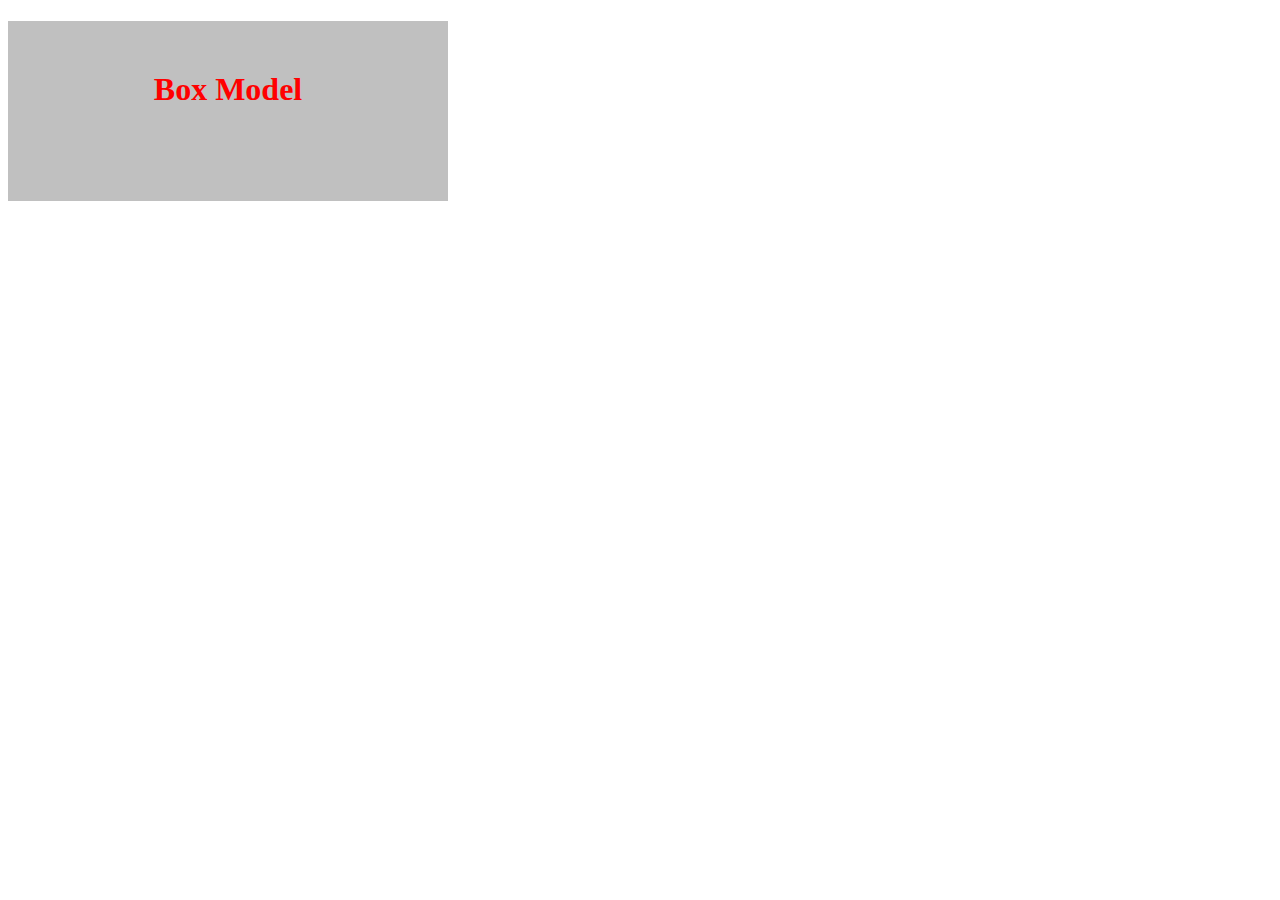
<file: index.html>
<!DOCTYPE html>
<html lang="en">
<head>
    <meta charset="UTF-8">
    <meta name="viewport" content="width=device-width, initial-scale=1.0">
    <title>Box Model Template</title>
    <style>
        h1{
            /* box background color */
            background-color: silver;
            /* font color */
            color: red;

            height: 80px;
            width: 240px;

            text-align: center;
            
            /* padding: 100px; all sides 1 value*/
            /* padding-top:50px; all sides 4 values
            padding-bottom:50px;
            padding-left:100px;
            padding-right:100px; */
            padding: 50px 100px;
        }
    </style>
</head>
<body>
        <!-- 

            aspects of the box model:

                1. The dimensions of an element’s box.
                2. The borders of an element’s box.
                3. The paddings of an element’s box.
                4. The margins of an element’s box.

            box model 
                - all elements on a web page are interpreted by the browser as “living” inside of a box.

                - comprises the set of properties that define parts of an element that take up space on a web page.

                - includes the content area's size (width, height)

                - includes the elements padding, border, and margin.

                    - width & height: width & height of the content area.

                    - padding: the amount of space between the content area and the boarder.

                    - border: the thickness and style of the border surrounding the content area padding.

                    - margin: the amount of space between the border and the outside edge of the element.



            background color - when you change the background color of an element, 
            you change the background color of its entire box. 

            borders - a line that surrounds an element, like a frame around a painting. Borders can be set with a specific width, style, and color.
                - width - thickness of the border. 
                        - thickness can be ser with pixels, thin, medium, thick.

                - style - the design of the border.
                        - styles; none, dotted, solid etc.

                - color - The color of the border. Web browsers can render colors using a few different formats.

            border-radius - modify the corners of an element’s border box (curvature).

            padding - the amount of space between the content area and the boarder.

                    - like the space between a picture and the frame surrounding it.

                    - often used to expand the background color and make the content look less cramped.

                    - to be more specific about the amount of padding on each side of a box’s content, use properties:

                        - padding-top - space between the content area and the boarder (left side).

                        - padding-right - space between the content area and the boarder (right side).

                        - padding-bottom - space between the content area and the boarder (top side).

                        - paddding-left - space between the content area and the boarder (bottom side).


                    




        -->
        <h1>Box Model</h1>

    
    
</body>
</html>
</file>
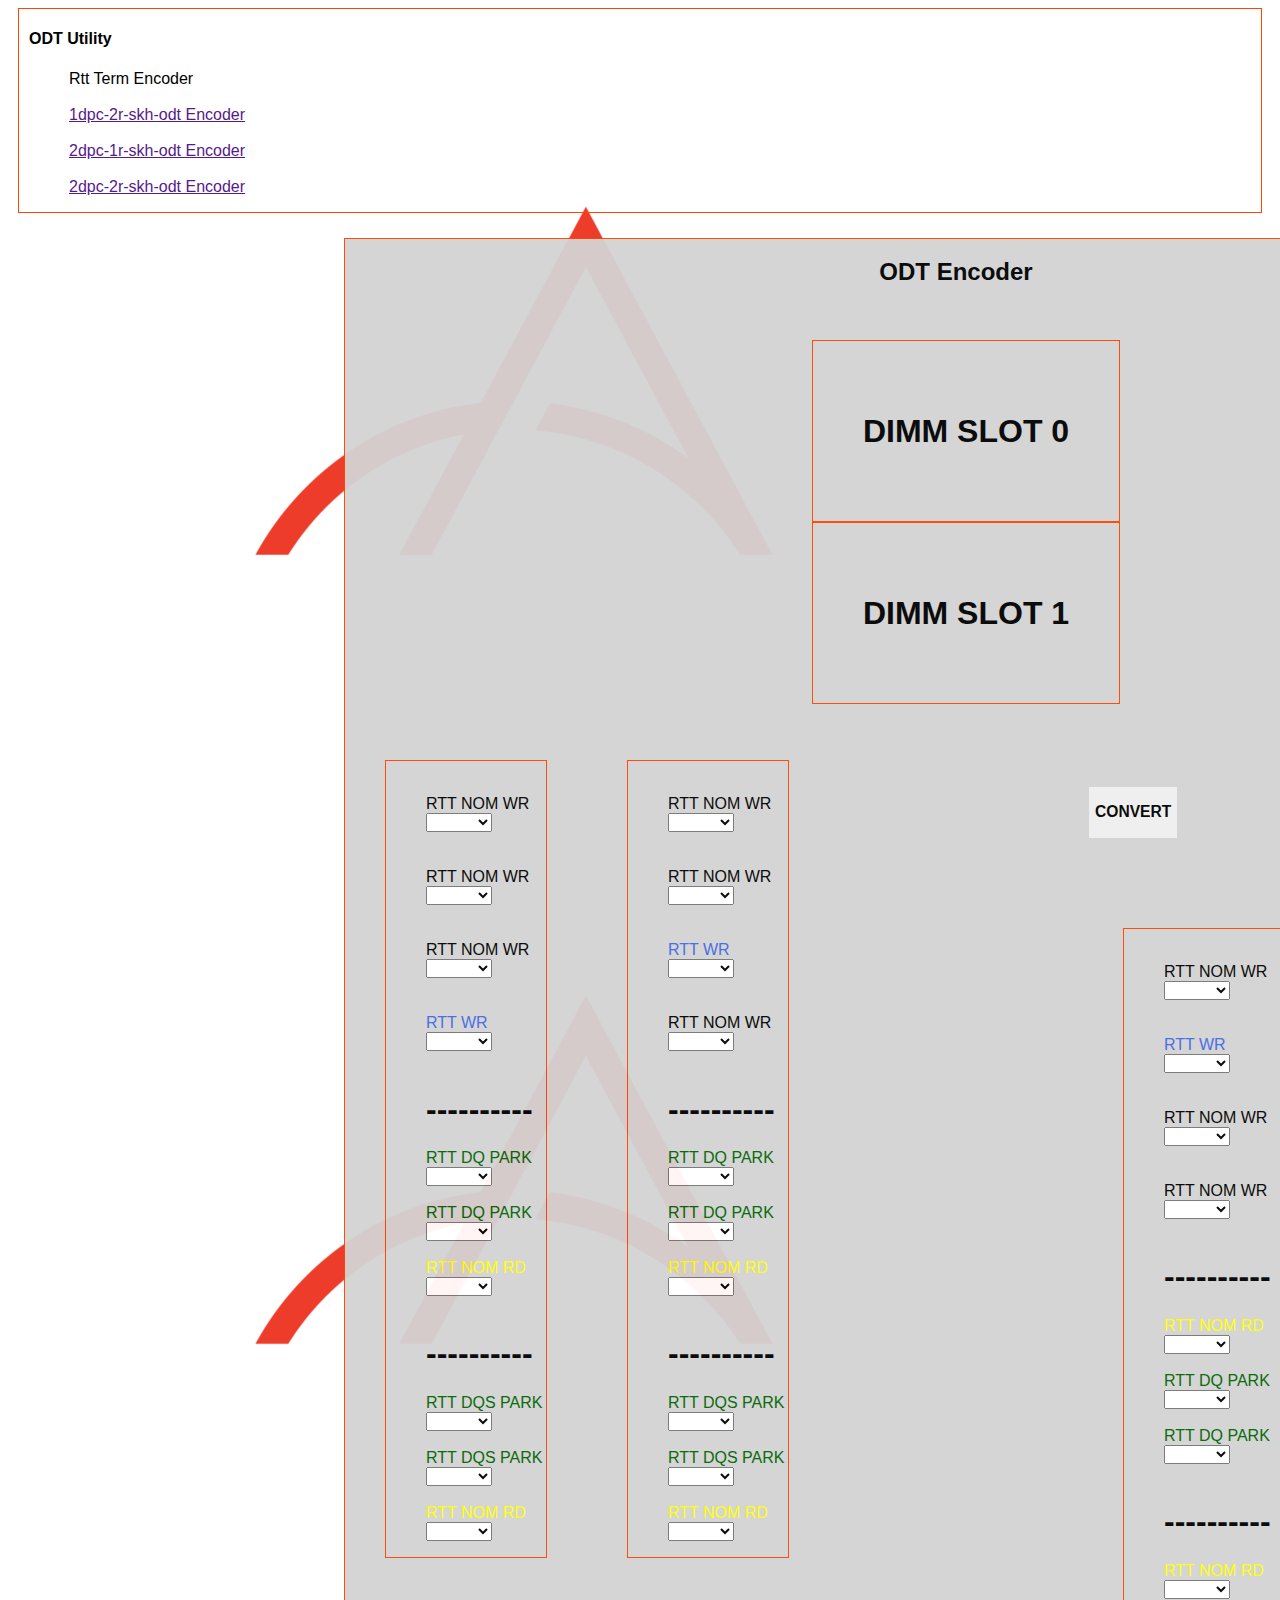
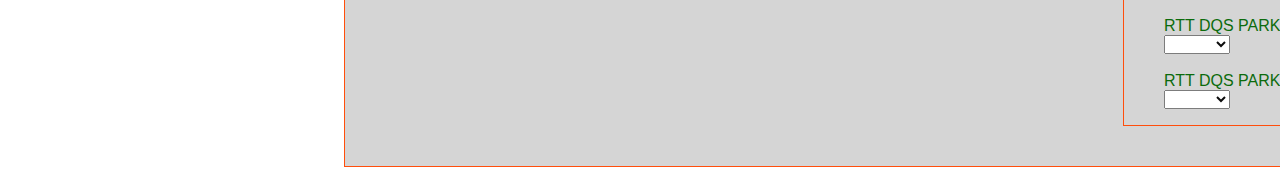
<file: 2dpc_2rank_SKHY_index.html>
<!DOCTYPE html>
    <!--  
        <!DOCTYPE html>
        declaration providestre browser 
        wtr two pieces of information tre type of document,
        andtre HTML version to expect), but it doesn’t 
        actually add any HTML structure or content.
    -->

<html lang="en">

        <!-- 
        tre <html></html> element representstre root of an HTML document.
        -->

        <!-- 
            miscellaneous comments
        
            whitepace - puttting every element/tag on its own line.

            indentation - intenting child elements wtrin parent elements (tab).
            
            comments - used to help developers undertand your code.
        -->
    
    <head>

        <meta charset="UTF-8">
        <meta name="viewport" content="width=device-witr, initial-scale=1.0">
        <title>Encode_ODT</title>
        <!-- 
            <title></tag> - represents a document/website's tab title.
        -->
        <link rel="stylesheet" href="./styles.css">

        <style>
            /* can apply internal css styling within index.html page. */
        </style>
    </head>
    

    <!-- 
        <body> tag is where all content is displayed.  
        when webpage loads, log out name of the application.

       onload attribute accepts js script-functionality e.g. output message.
    -->

    <body onload="console.log('ODT Termination Encoder!');">


        <header id="decode_odt_header" id="ampere-logo">
        
            <h3>
            
                <!-- <a href="" target="_blank"> -->
                
                    <h4>ODT Utility</h4>
                    
                    <ul id="decode-odt-utility-list">
                    

                        <label for="select-2dpc-2r-skh-odt">Rtt Term Encoder</label>
                        <br>
                        <br>
                        <!-- convert select to unordered list -->
                        
                            <li>
                                <a href="">
                                    1dpc-2r-skh-odt Encoder
                                </a>
                            </li>

                            <br>

                            <li>
                                <a href="">
                                    2dpc-1r-skh-odt Encoder
                                </a>
                            </li>
                            <br>
                            <li>
                                <a href="">
                                    2dpc-2r-skh-odt Encoder
                                </a>
                            </li>
                    </ul>
                
                </a>
            
            </h3>
            

            <!-- <p id="decode-odt-description-p">
                <em>description paragraph content here.</em>
            </p> -->
        </header>



        
        <div id="decode_odt-util-div">
        
                    <!-- 
                        use of anchors tags and attributes to link to and 
                        open antrer page using target attribute.


                        smalles heading tag and anchor tag linked to a relative ptr/local file.

                        <h6>
                            <a href="./rank 0 & 1-file">
                                rank 0 & 1 Link
                            </a>
                        </h6> 
                    -->
                


                    <div id="rtt_grp-decode-options-div">
                        <!-- inline css styling -->
                        <h2 id="rtt-grp-heading">ODT Encoder</h2>
                        <br>

                        
                            

                                <ul>

                                    <section id="dimm-slot-heading-section">

                                    
                                            <li>
                                                <h1>
                                                    DIMM SLOT 0
                                                </h1>
                                            </li>
                                        

                        
                                       
                                            <li>
                                                <h1>
                                                    DIMM SLOT 1
                                                </h1>
                                            </li>
                                        

                                    </section>

                                </ul>
                                
                            
                        


                        
                        <div class="div-1">




                            <!-- forms needs a location and HTTP method to send user-input data. -->
                            <form id='rtt_nom_wr' action="./index.html" method="post">


                            
                            <ul class='rtt-grp-options'>
                                
                                <section>

                                
                                    
                                
                                    <br>
                                    
                                    <label for="rtt-nom-wr-ohm-1">RTT NOM WR</label>
                                    <li>
                                
                                        <!-- 1. set value.attr to string numbers. -->
                                        <select name="rtt-nom-wr-ohm-1" id="rtt-nom-wr-ohm-1">
                                            
                                            <option  id="" value=""></option>
                                            <option  id="1" value="1">1:240Ω</option>
                                            <option  id="2" value="2">2:120Ω</option>
                                            <option  id="3" value="3">3:80Ω</option>
                                            <option  id="4" value="4">4:60Ω</option>
                                            <option  id="5" value="5">5:48Ω</option>
                                            <option  id="6" value="6">6:40Ω</option>
                                            <option  id="7" value="7">7:34Ω</option>
                                        
                                        </select>

                                        <br>
                                    
                                    </li>
                                    
                        
                                    
                                    </li>


                                    <br><br>


                                    
                                    <label for="rtt-nom-wr-ohm-2">RTT NOM WR </label>
                                    <li>
                                        
                                        
                                        <select name="rtt-nom-wr-ohm-2" id="rtt-nom-wr-ohm-2">
    
                                            <option  id="" value=""></option>
    
                                            <option  id="1" value="1">1:240Ω</option>
                                            <option  id="2" value="2">2:120Ω</option>
                                            <option  id="3" value="3">3:80Ω</option>
                                            <option  id="4" value="4">4:60Ω</option>
                                            <option  id="5" value="5">5:48Ω</option>
                                            <option  id="6" value="6">6:40Ω</option>
                                            <option  id="7" value="7">7:34Ω</option>
            
                                        </select>
                                    
                                    </li>

                                    <br><br>

                                    <label for="rtt-nom-wr-ohm-3">RTT NOM WR</label>

    
                                    <li>

                                        <select name="rtt-nom-wr-ohm-3" id="rtt-nom-wr-ohm-3">


                                            <option  id="" value=""></option>

                                            <option  id="1" value="1">1:240Ω</option>
                                            <option  id="2" value="2">2:120Ω</option>
                                            <option  id="3" value="3">3:80Ω</option>
                                            <option  id="4" value="4">4:60Ω</option>
                                            <option  id="5" value="5">5:48Ω</option>
                                            <option  id="6" value="6">6:40Ω</option>
                                            <option  id="7" value="7">7:34Ω</option>
            
                                        </select>

                                    </li>
                                
                                    <br>

                                
                                    
                                    <br>
                                    
                                    <label class='wr-label' for="rtt-wr-ohm-1">RTT WR</label>
                                    <li>
                                
                                        
                                        <select name="rtt-wr-ohm-1" id="rtt-wr-ohm-1">
    
                                            <option  id="" value=""></option>
    
                                            <option  id="1" value="1">1:240Ω</option>
                                            <option  id="2" value="2">2:120Ω</option>
                                            <option  id="3" value="3">3:80Ω</option>
                                            <option  id="4" value="4">4:60Ω</option>
                                            <option  id="5" value="5">5:48Ω</option>
                                            <option  id="6" value="6">6:40Ω</option>
                                            <option  id="7" value="7">7:34Ω</option>
            
                                        </select>
                                    
                                    </li>
                                    <br>
                                    <h1>----------</h1>
                                    <!-- <h2 style="text-decoration: underline; color: 'green';">START READ TERMS</h2> -->

                                    <!-- duplicate for READ TERMS -->
                                    <label class='rtt-dq-park' for="rtt-dq-park-1">RTT DQ PARK</label>
                                    <li>
                                
                                        
                                        <select name="rtt-dq-park-1" id="rtt-dq-park-1">
    
                                            <option  id="" value=""></option>
                                            
                                            <option  id="1" value="1">1:240Ω</option>
                                            <option  id="2" value="2">2:120Ω</option>
                                            <option  id="3" value="3">3:80Ω</option>
                                            <option  id="4" value="4">4:60Ω</option>
                                            <option  id="5" value="5">5:48Ω</option>
                                            <option  id="6" value="6">6:40Ω</option>
                                            <option  id="7" value="7">7:34Ω</option>
            
                                        </select>

                                    </li>

                                    <br>
                                     <!-- duplicate for READ TERMS -->
                                     <label class='rtt-dq-park' for="rtt-dq-park-2">RTT DQ PARK</label>
                                     <li>
                                 
                                         
                                        <select name="rtt-dq-park-2" id="rtt-dq-park-2">
     
                                            <option  id="" value=""></option>
    
                                            <option  id="1" value="1">1:240Ω</option>
                                            <option  id="2" value="2">2:120Ω</option>
                                            <option  id="3" value="3">3:80Ω</option>
                                            <option  id="4" value="4">4:60Ω</option>
                                            <option  id="5" value="5">5:48Ω</option>
                                            <option  id="6" value="6">6:40Ω</option>
                                            <option  id="7" value="7">7:34Ω</option>
             
                                         </select>
 
                                     </li>
                                     <br>

                                    <!-- duplicate for READ TERMS -->
                                    <label class='rtt-nom-rd' for="rtt-nom-rd-1">RTT NOM RD</label>
                                    <li>
                                
                                        
                                        <select name="rtt-nom-rd-1" id="rtt-nom-rd-1">
    
                                            <option  id="" value=""></option>
    
                                            <option  id="1" value="1">1:240Ω</option>
                                            <option  id="2" value="2">2:120Ω</option>
                                            <option  id="3" value="3">3:80Ω</option>
                                            <option  id="4" value="4">4:60Ω</option>
                                            <option  id="5" value="5">5:48Ω</option>
                                            <option  id="6" value="6">6:40Ω</option>
                                            <option  id="7" value="7">7:34Ω</option>
            
                                        </select>

                                    </li>

                                    <br>

                                    <!-- duplicate for READ TERMS -->
 

                                    <h1>----------</h1>


                                    <label class='rtt-dq-park' for="rtt-dq-park-9">RTT DQS PARK</label>
                                    <li>
                                
                                        
                                        <select name="rtt-dq-park-9" id="rtt-dq-park-9">
    
                                            <option  id="" value=""></option>
                                            
                                            <option  id="1" value="1">1:240Ω</option>
                                            <option  id="2" value="2">2:120Ω</option>
                                            <option  id="3" value="3">3:80Ω</option>
                                            <option  id="4" value="4">4:60Ω</option>
                                            <option  id="5" value="5">5:48Ω</option>
                                            <option  id="6" value="6">6:40Ω</option>
                                            <option  id="7" value="7">7:34Ω</option>
            
                                        </select>

                                    </li>

                                    <br>
                                     <!-- duplicate for READ TERMS -->
                                     <label class='rtt-dq-park' for="rtt-dq-park-10">RTT DQS PARK</label>
                                     <li>
                                 
                                         
                                        <select name="rtt-dq-park-10" id="rtt-dq-park-10">
     
                                            <option  id="" value=""></option>
    
                                            <option  id="1" value="1">1:240Ω</option>
                                            <option  id="2" value="2">2:120Ω</option>
                                            <option  id="3" value="3">3:80Ω</option>
                                            <option  id="4" value="4">4:60Ω</option>
                                            <option  id="5" value="5">5:48Ω</option>
                                            <option  id="6" value="6">6:40Ω</option>
                                            <option  id="7" value="7">7:34Ω</option>
             
                                         </select>
 
                                     </li>
                                     <br>

                                    <!-- duplicate for READ TERMS -->
                                    <label class='rtt-nom-rd' for="rtt-nom-rd-5">RTT NOM RD</label>
                                    <li>
                                
                                        
                                        <select name="rtt-nom-rd-5" id="rtt-nom-rd-5">
    
                                            <option  id="" value=""></option>
    
                                            <option  id="1" value="1">1:240Ω</option>
                                            <option  id="2" value="2">2:120Ω</option>
                                            <option  id="3" value="3">3:80Ω</option>
                                            <option  id="4" value="4">4:60Ω</option>
                                            <option  id="5" value="5">5:48Ω</option>
                                            <option  id="6" value="6">6:40Ω</option>
                                            <option  id="7" value="7">7:34Ω</option>
            
                                        </select>

                                    </li>




                                     




                                </section>
                                
                                
                            </ul>
    


                                
                            </form>

                        </div>



                        

                

                        <div class="div-2">

                            <form id='rtt_nom_wr' action="./index.html" method="post">


                            
                                <ul class='rtt-grp-options'>
        
                                    <section>
                                    
                                        <br>
                                        
                                        <label for="rtt-nom-wr-ohm-4">RTT NOM WR</label>

                                        <li>
                                    
        
                                            <select name="rtt-nom-wr-ohm-4" id="rtt-nom-wr-ohm-4">
        
                                                <option  id="" value=""></option>
        
                                                <option  id="1" value="1">1:240Ω</option>
                                                <option  id="2" value="2">2:120Ω</option>
                                                <option  id="3" value="3">3:80Ω</option>
                                                <option  id="4" value="4">4:60Ω</option>
                                                <option  id="5" value="5">5:48Ω</option>
                                                <option  id="6" value="6">6:40Ω</option>
                                                <option  id="7" value="7">7:34Ω</option>
                
                                            </select>
                                        
                                        </li>

                                        <br><br>



                                        <label for="rtt-nom-wr-ohm-5">RTT NOM WR</label>
                                        
                                        
                                        <li>
                                            
                                            <select id="rtt-nom-wr-ohm-5" name="rtt-nom-wr-ohm-5" >
                                                <option  id="" value=""></option>
                                                <option  id="1" value="1">1:240Ω</option>
                                                <option  id="2" value="2">2:120Ω</option>
                                                <option  id="3" value="3">3:80Ω</option>
                                                <option  id="4" value="4">4:60Ω</option>
                                                <option  id="5" value="5">5:48Ω</option>
                                                <option  id="6" value="6">6:40Ω</option>
                                                <option  id="7" value="7">7:34Ω</option>
                
                                            </select>
                                        
                                        </li>
                                        <br><br>


                                        <label class='wr-label' for="rtt-wr-ohm-2">RTT WR</label>

                                    <li>
                                            
                                        <select name="rtt-wr-ohm-2" id="rtt-wr-ohm-2">
        
                                            <option  id="" value=""></option>
                                            
                                            <option  id="1" value="1">1:240Ω</option>
                                            <option  id="2" value="2">2:120Ω</option>
                                            <option  id="3" value="3">3:80Ω</option>
                                            <option  id="4" value="4">4:60Ω</option>
                                            <option  id="5" value="5">5:48Ω</option>
                                            <option  id="6" value="6">6:40Ω</option>
                                            <option  id="7" value="7">7:34Ω</option>
            
                                        </select>
                                    </li>

                                        <br><br>

                                        <label for="rtt-nom-wr-ohm-6">RTT NOM WR</label>

        
                                    <li>

                                            <select id="rtt-nom-wr-ohm-6" name="rtt-nom-wr-ohm-6">

                                                <option  id="" value=""></option>

                                                <option  id="1" value="1">1:240Ω</option>
                                                <option  id="2" value="2">2:120Ω</option>
                                                <option  id="3" value="3">3:80Ω</option>
                                                <option  id="4" value="4">4:60Ω</option>
                                                <option  id="5" value="5">5:48Ω</option>
                                                <option  id="6" value="6">6:40Ω</option>
                                                <option  id="7" value="7">7:34Ω</option>
                
                                            </select>

                                    </li>
                                    <br>
                                    <!-- <h2 style="text-decoration: underline; color: 'green';">START READ TERMS</h2> -->
                                    <h1>----------</h1>

                                        
                                        <label class='rtt-dq-park' for="rtt-dq-park-3">RTT DQ PARK</label>

                                        <li>
                                    
        
                                            <select name="rtt-dq-park-3" id="rtt-dq-park-3">
        
                                                <option  id="" value=""></option>
        
                                                <option  id="1" value="1">1:240Ω</option>
                                                <option  id="2" value="2">2:120Ω</option>
                                                <option  id="3" value="3">3:80Ω</option>
                                                <option  id="4" value="4">4:60Ω</option>
                                                <option  id="5" value="5">5:48Ω</option>
                                                <option  id="6" value="6">6:40Ω</option>
                                                <option  id="7" value="7">7:34Ω</option>
                
                                            </select>
                                        
                                        </li>
                                        <br>
                                        <label class='rtt-dq-park' for="rtt-dq-park-4">RTT DQ PARK</label>

                                        <li>
                                    
        
                                            <select name="rtt-dq-park-4" id="rtt-dq-park-4">
        <!-- marker -->
                                                <option  id="" value=""></option>
                                                
                                                <option  id="1" value="1">1:240Ω</option>
                                                <option  id="2" value="2">2:120Ω</option>
                                                <option  id="3" value="3">3:80Ω</option>
                                                <option  id="4" value="4">4:60Ω</option>
                                                <option  id="5" value="5">5:48Ω</option>
                                                <option  id="6" value="6">6:40Ω</option>
                                                <option  id="7" value="7">7:34Ω</option>
                
                                            </select>
                                        
                                        </li>


                                        <br>
                                        <label class='rtt-nom-rd' for="rtt-nom-rd-2">RTT NOM RD</label>
                                        
                                        <li>
                                    
        
                                            <select name="rtt-nom-rd-2" id="rtt-nom-rd-2">
        
                                                <option  id="" value=""></option>
        
                                                <option  id="1" value="1">1:240Ω</option>
                                                <option  id="2" value="2">2:120Ω</option>
                                                <option  id="3" value="3">3:80Ω</option>
                                                <option  id="4" value="4">4:60Ω</option>
                                                <option  id="5" value="5">5:48Ω</option>
                                                <option  id="6" value="6">6:40Ω</option>
                                                <option  id="7" value="7">7:34Ω</option>
                                                
                                            </select>
                                        
                                        </li>
                                        <br>
                                        <h1>----------</h1>


                                        <!-- duplicate for READ TERMS group 2 change id-->
                                        <label class='rtt-dq-park' for="rtt-dq-park-11">RTT DQS PARK</label>

                                        <li>
                                    
        
                                            <select name="rtt-dq-park-11" id="rtt-dq-park-11">
        
                                                <option  id="" value=""></option>
        
                                                <option  id="1" value="1">1:240Ω</option>
                                                <option  id="2" value="2">2:120Ω</option>
                                                <option  id="3" value="3">3:80Ω</option>
                                                <option  id="4" value="4">4:60Ω</option>
                                                <option  id="5" value="5">5:48Ω</option>
                                                <option  id="6" value="6">6:40Ω</option>
                                                <option  id="7" value="7">7:34Ω</option>
                
                                            </select>
                                        
                                        </li>
                                        <br>
                                        <label class='rtt-dq-park' for="rtt-dq-park-12">RTT DQS PARK</label>

                                        <li>
                                    
        
                                            <select name="rtt-dq-park-12" id="rtt-dq-park-12">
        <!-- marker -->
                                                <option  id="" value=""></option>
                                                
                                                <option  id="1" value="1">1:240Ω</option>
                                                <option  id="2" value="2">2:120Ω</option>
                                                <option  id="3" value="3">3:80Ω</option>
                                                <option  id="4" value="4">4:60Ω</option>
                                                <option  id="5" value="5">5:48Ω</option>
                                                <option  id="6" value="6">6:40Ω</option>
                                                <option  id="7" value="7">7:34Ω</option>
                
                                            </select>
                                        
                                        </li>
 

                                        <br>
                                        <label class='rtt-nom-rd' for="rtt-nom-rd-6">RTT NOM RD</label>
                                        
                                        <li>
                                    
                                            
                                            <select name="rtt-nom-rd-6" id="rtt-nom-rd-6">
        
                                                <option  id="" value=""></option>
        
                                                <option  id="1" value="1">1:240Ω</option>
                                                <option  id="2" value="2">2:120Ω</option>
                                                <option  id="3" value="3">3:80Ω</option>
                                                <option  id="4" value="4">4:60Ω</option>
                                                <option  id="5" value="5">5:48Ω</option>
                                                <option  id="6" value="6">6:40Ω</option>
                                                <option  id="7" value="7">7:34Ω</option>
                                                
                                            </select>
                                        
                                        </li>

                                    



                                    </section>
                                </ul>

                            </form>

                        </div>

                            

                            <!-- conversion output div -->

                            <section id="output-div">

                                        <h2 id="hex-code-output-heading">
                                        
                                        </h2>

                                        <button id='convert' onclick="outPut()" >
                                            <h3 id="convert-h3">CONVERT</h3>
                                        </button>

                            </section>




                                

                        


                        
                        <div class="div-3">

                            <form id='rtt_nom_wr' action="./index.html" method="post">


                            
                                <ul class='rtt-grp-options'>
        
                                    <section>
                                    
                                        <br>
                                        
                                        <label class='wr-label' for="rtt-wr-ohmm-4">RTT WR</label>
                                        <li>
                                    
                                            
                                        <select name="rtt-wr-ohm-4" id="rtt-wr-ohm-4">
        
                                            <option  id="" value=""></option>
        
                                            <option  id="1" value="1">1:240Ω</option>
                                            <option  id="2" value="2">2:120Ω</option>
                                            <option  id="3" value="3">3:80Ω</option>
                                            <option  id="4" value="4">4:60Ω</option>
                                            <option  id="5" value="5">5:48Ω</option>
                                            <option  id="6" value="6">6:40Ω</option>
                                            <option  id="7" value="7">7:34Ω</option>
                
                                            </select>
                                        
                                        </li>

                                        <br><br>



                                        <label for="rtt-nom-wr-ohm-10">RTT NOM WR</label>
                                        
                                        
                                        <li>
                                            
                                        <select id="rtt-nom-wr-ohm-10" name="rtt-nom-wr-ohm-10">
                                            <option  id="" value=""></option>
                                            <option  id="1" value="1">1:240Ω</option>
                                            <option  id="2" value="2">2:120Ω</option>
                                            <option  id="3" value="3">3:80Ω</option>
                                            <option  id="4" value="4">4:60Ω</option>
                                            <option  id="5" value="5">5:48Ω</option>
                                            <option  id="6" value="6">6:40Ω</option>
                                            <option  id="7" value="7">7:34Ω</option>
                
                                            </select>
                                        
                                        </li>

                                        <br><br>

                                        <label for="rtt-nom-wr-ohm-11">RTT NOM WR</label>

                                        
                                        <li>
                                            
                                            <select id="rtt-nom-wr-ohm-11" name="rtt-nom-wr-ohm-11">
                                            
                                                <option  id="" value=""></option>
                                                
                                                <option  id="1" value="1">1:240Ω</option>
                                                <option  id="2" value="2">2:120Ω</option>
                                                <option  id="3" value="3">3:80Ω</option>
                                                <option  id="4" value="4">4:60Ω</option>
                                                <option  id="5" value="5">5:48Ω</option>
                                                <option  id="6" value="6">6:40Ω</option>
                                                <option  id="7" value="7">7:34Ω</option>
                                                
                                            </select>

                                        </li>
                                    
                                        <br><br>
                                        
                                        <label for="rtt-nom-wr-ohm-12">RTT NOM WR</label>

                                        <li>
                                            
                                            <select id="rtt-nom-wr-ohm-12" name="rtt-nom-wr-ohm-12">
            
                                                <option  id="" value=""></option>
                                                
                                                <option  id="1" value="1">1:240Ω</option>
                                                <option  id="2" value="2">2:120Ω</option>
                                                <option  id="3" value="3">3:80Ω</option>
                                                <option  id="4" value="4">4:60Ω</option>
                                                <option  id="5" value="5">5:48Ω</option>
                                                <option  id="6" value="6">6:40Ω</option>
                                                <option  id="7" value="7">7:34Ω</option>
                
                                            </select>

                                        </li>
                                        <br>
                                        <h1>----------</h1>
                                        <!-- <h2 style="text-decoration: underline; color: 'green';">START READ TERMS</h2> -->

                                    
                                     <!-- duplicate for READ TERMS -->
                                     <label class='rtt-nom-rd' for="rtt-nom-rd-4">RTT NOM RD</label>
                                     <li>
                                 
                                         
                                         <select name="rtt-nom-rd-4" id="rtt-nom-rd-4">
     
                                            <option  id="" value=""></option>
                                            <option  id="1" value="1">1:240Ω</option>
                                            <option  id="2" value="2">2:120Ω</option>
                                            <option  id="3" value="3">3:80Ω</option>
                                            <option  id="4" value="4">4:60Ω</option>
                                            <option  id="5" value="5">5:48Ω</option>
                                            <option  id="6" value="6">6:40Ω</option>
                                            <option  id="7" value="7">7:34Ω</option>
             
                                         </select>
 
                                     </li>
                                     <br>

                                    <!-- duplicate for READ TERMS -->
                                    <label class='rtt-dq-park' for="rtt-dq-park-7">RTT DQ PARK</label>
                                    <li>
                                
                                        
                                        <select name="rtt-dq-park-7" id="rtt-dq-park-7">
    
                                            <option  id="" value=""></option>
    
                                            <option  id="1" value="1">1:240Ω</option>
                                            <option  id="2" value="2">2:120Ω</option>
                                            <option  id="3" value="3">3:80Ω</option>
                                            <option  id="4" value="4">4:60Ω</option>
                                            <option  id="5" value="5">5:48Ω</option>
                                            <option  id="6" value="6">6:40Ω</option>
                                            <option  id="7" value="7">7:34Ω</option>
            
                                        </select>

                                    </li>

                                    <br>
                                    
                                    <!-- duplicate for READ TERMS -->
                                    <label class='rtt-dq-park' for="rtt-dq-park-8">RTT DQ PARK</label>
                                    <li>
                                
                                        
                                        <select name="rtt-dq-park-8" id="rtt-dq-park-8">
    
                                            <option  id="" value=""></option>
    
                                            <option  id="1" value="1">1:240Ω</option>
                                            <option  id="2" value="2">2:120Ω</option>
                                            <option  id="3" value="3">3:80Ω</option>
                                            <option  id="4" value="4">4:60Ω</option>
                                            <option  id="5" value="5">5:48Ω</option>
                                            <option  id="6" value="6">6:40Ω</option>
                                            <option  id="7" value="7">7:34Ω</option>
            
                                        </select>

                                    </li>
                                    <br>
                                    <h1>----------</h1>
                
                                        <!-- duplicate for READ TERMS -->
                                        <label class='rtt-nom-rd' for="rtt-nom-rd-8">RTT NOM RD</label>
                                        <li>
                                    
                                            
                                            <select name="rtt-nom-rd-8" id="rtt-nom-rd-8">
        
                                            <option  id="" value=""></option>
                                            <option  id="1" value="1">1:240Ω</option>
                                            <option  id="2" value="2">2:120Ω</option>
                                            <option  id="3" value="3">3:80Ω</option>
                                            <option  id="4" value="4">4:60Ω</option>
                                            <option  id="5" value="5">5:48Ω</option>
                                            <option  id="6" value="6">6:40Ω</option>
                                            <option  id="7" value="7">7:34Ω</option>
                
                                            </select>
    
                                        </li>
                                        <br>

                                    <!-- duplicate for READ TERMS -->
                                    <label class='rtt-dq-park' for="rtt-dq-park-15">RTT DQS PARK</label>
                                    <li>
                                
                                        
                                        <select name="rtt-dq-park-15" id="rtt-dq-park-15">
    
                                            <option  id="" value=""></option>
                                            
                                            <option  id="1" value="1">1:240Ω</option>
                                            <option  id="2" value="2">2:120Ω</option>
                                            <option  id="3" value="3">3:80Ω</option>
                                            <option  id="4" value="4">4:60Ω</option>
                                            <option  id="5" value="5">5:48Ω</option>
                                            <option  id="6" value="6">6:40Ω</option>
                                            <option  id="7" value="7">7:34Ω</option>
                                            
                                        </select>

                                    </li>

                                    <br>

                                    <!-- duplicate for READ TERMS 2nd group change ids -->
                                    <label class='rtt-dq-park' for="rtt-dq-park-16">RTT DQS PARK</label>
                                    <li>
                                
                                        
                                        <select name="rtt-dq-park-16" id="rtt-dq-park-16">
    
                                            <option  id="" value=""></option>
    
                                            <option  id="1" value="1">1:240Ω</option>
                                            <option  id="2" value="2">2:120Ω</option>
                                            <option  id="3" value="3">3:80Ω</option>
                                            <option  id="4" value="4">4:60Ω</option>
                                            <option  id="5" value="5">5:48Ω</option>
                                            <option  id="6" value="6">6:40Ω</option>
                                            <option  id="7" value="7">7:34Ω</option>
                                            
                                        </select>

                                    </li>

                                    </section>
                                </ul>

                            </form>

                        </div>



                        <!-- third div in browser. -->
                        <div class="div-4">

                            <form id='rtt_nom_wr' action="./index.html" method="post">


                            
                                <ul class='rtt-grp-options'>
        
                                    <section>
                                    
                                        <br>

                                        <label for="rtt-nom-wr-ohm-7">RTT NOM WR</label>
                                        <li>
                                    
                                            
                                            <select name="rtt-nom-wr-ohm-7" id="rtt-nom-wr-ohm-7">
        
                                                <option  id="" value=""></option>
        
                                                <option  id="1" value="1">1:240Ω</option>
                                                <option  id="2" value="2">2:120Ω</option>
                                                <option  id="3" value="3">3:80Ω</option>
                                                <option  id="4" value="4">4:60Ω</option>
                                                <option  id="5" value="5">5:48Ω</option>
                                                <option  id="6" value="6">6:40Ω</option>
                                                <option  id="7" value="7">7:34Ω</option>
                
                                            </select>
                                        
                                        </li>

                                        <br><br>



                                        <label class='wr-label' for="rtt-wr-ohm-3">RTT WR</label>
                                        
                                        
                                        <li>
                                            
                                            <select id="rtt-wr-ohm-3" name="rtt-wr-ohm-3">
                                                <option  id="" value=""></option>
                                                <option  id="1" value="1">1:240Ω</option>
                                                <option  id="2" value="2">2:120Ω</option>
                                                <option  id="3" value="3">3:80Ω</option>
                                                <option  id="4" value="4">4:60Ω</option>
                                                <option  id="5" value="5">5:48Ω</option>
                                                <option  id="6" value="6">6:40Ω</option>
                                                <option  id="7" value="7">7:34Ω</option>
                
                                            </select>
                                        
                                        </li>

                                        <br><br>

                                        <label for="rtt-nom-wr-ohm-8">RTT NOM WR</label>

        
                                        <li>

                                            <select id="rtt-nom-wr-ohm-8" name="rtt-nom-wr-ohm-8">

                                                <option  id="" value=""></option>

                                                <option  id="1" value="1">1:240Ω</option>
                                                <option  id="2" value="2">2:120Ω</option>
                                                <option  id="3" value="3">3:80Ω</option>
                                                <option  id="4" value="4">4:60Ω</option>
                                                <option  id="5" value="5">5:48Ω</option>
                                                <option  id="6" value="6">6:40Ω</option>
                                                <option  id="7" value="7">7:34Ω</option>
                
                                            </select>

                                        </li>
                                    
                                        <br><br>
                                        

                                        <label for="rtt-nom-wr-ohm-9">RTT NOM WR</label>

                                        <li>
                
                                            <select name="rtt-nom-wr-ohm-9" id="rtt-nom-wr-ohm-9">
            
                                                <option  id="" value=""></option>

                                                <option  id="1" value="1">1:240Ω</option>
                                                <option  id="2" value="2">2:120Ω</option>
                                                <option  id="3" value="3">3:80Ω</option>
                                                <option  id="4" value="4">4:60Ω</option>
                                                <option  id="5" value="5">5:48Ω</option>
                                                <option  id="6" value="6">6:40Ω</option>
                                                <option  id="7" value="7">7:34Ω</option>
                
                                            </select>

                                        </li>
                                        <br>
                                        <h1>----------</h1>
                                        <!-- <h2 style="text-decoration: underline; color: 'green';">START READ TERMS</h2> -->

                                    <!-- duplicate for READ TERMS-->
                                    <label class='rtt-nom-rd' for="rtt-nom-rd-3">RTT NOM RD</label>
                                    <li>
                                
                                        
                                        <select name="rtt-nom-rd-3" id="rtt-nom-rd-3">
    
                                            <option  id="" value=""></option>
    
                                            <option  id="1" value="1">1:240Ω</option>
                                            <option  id="2" value="2">2:120Ω</option>
                                            <option  id="3" value="3">3:80Ω</option>
                                            <option  id="4" value="4">4:60Ω</option>
                                            <option  id="5" value="5">5:48Ω</option>
                                            <option  id="6" value="6">6:40Ω</option>
                                            <option  id="7" value="7">7:34Ω</option>
            
                                        </select>

                                    </li>
                                    <br>
                                     

                                    
                                    <label class='rtt-dq-park' for="rtt-dq-park-5">RTT DQ PARK</label>
                                    <li>
                                
                                        
                                        <select name="rtt-dq-park-5" id="rtt-dq-park-5">
    
                                            <option  id="" value=""></option>
    
                                            <option  id="1" value="1">1:240Ω</option>
                                            <option  id="2" value="2">2:120Ω</option>
                                            <option  id="3" value="3">3:80Ω</option>
                                            <option  id="4" value="4">4:60Ω</option>
                                            <option  id="5" value="5">5:48Ω</option>
                                            <option  id="6" value="6">6:40Ω</option>
                                            <option  id="7" value="7">7:34Ω</option>
            
                                        </select>
                                    
                                    </li>

                                    <br>

                                    <!-- duplicate for READ TERMS -->
                                    <label class='rtt-dq-park' for="rtt-dq-park-6">RTT DQ PARK</label>
                                    <li>
                                
                                        
                                        <select name="rtt-dq-park-6" id="rtt-dq-park-6">
    
                                            <option  id="" value=""></option>
    
                                            <option  id="1" value="1">1:240Ω</option>
                                            <option  id="2" value="2">2:120Ω</option>
                                            <option  id="3" value="3">3:80Ω</option>
                                            <option  id="4" value="4">4:60Ω</option>
                                            <option  id="5" value="5">5:48Ω</option>
                                            <option  id="6" value="6">6:40Ω</option>
                                            <option  id="7" value="7">7:34Ω</option>
            
                                        </select>

                                    </li>
                                    <br>
                                    <h1>----------</h1>

                                    <!-- duplicate for READ TERMS-->
                                    <label class='rtt-nom-rd' for="rtt-nom-rd-7">RTT NOM RD</label>
                                    <li>
                                
                                        
                                        <select name="rtt-nom-rd-7" id="rtt-nom-rd-7">
    
                                            <option  id="" value=""></option>
    
                                            <option  id="1" value="1">1:240Ω</option>
                                            <option  id="2" value="2">2:120Ω</option>
                                            <option  id="3" value="3">3:80Ω</option>
                                            <option  id="4" value="4">4:60Ω</option>
                                            <option  id="5" value="5">5:48Ω</option>
                                            <option  id="6" value="6">6:40Ω</option>
                                            <option  id="7" value="7">7:34Ω</option>
            
                                        </select>

                                    </li>
                                    
                                     <br>

                                    
                                    <label class='rtt-dq-park' for="rtt-dq-park-13">RTT DQS PARK</label>
                                    <li>
                                
                                        
                                        <select name="rtt-dq-park-13" id="rtt-dq-park-13">
    
                                            <option  id="" value=""></option>
                                            
                                            <option  id="1" value="1">1:240Ω</option>
                                            <option  id="2" value="2">2:120Ω</option>
                                            <option  id="3" value="3">3:80Ω</option>
                                            <option  id="4" value="4">4:60Ω</option>
                                            <option  id="5" value="5">5:48Ω</option>
                                            <option  id="6" value="6">6:40Ω</option>
                                            <option  id="7" value="7">7:34Ω</option>
            
                                        </select>
                                    
                                    </li>

                                    <br>

                                    <!-- duplicate for READ TERMS -->
                                    <label class='rtt-dq-park' for="rtt-dq-park-14">
                                        RTT DQS PARK
                                    </label>
                                    <li>
                                
                                        
                                        <select name="rtt-dq-park-14" id="rtt-dq-park-14">
    
                                            <option  id="" value=""></option>
    
                                            <option  id="1" value="1">1:240Ω</option>
                                            <option  id="2" value="2">2:120Ω</option>
                                            <option  id="3" value="3">3:80Ω</option>
                                            <option  id="4" value="4">4:60Ω</option>
                                            <option  id="5" value="5">5:48Ω</option>
                                            <option  id="6" value="6">6:40Ω</option>
                                            <option  id="7" value="7">7:34Ω</option>
            
                                        </select>

                                    </li>



                                    </section>
                                </ul>


                            </form>


                        </div>





                      
                    
        </div>
        <br><br>
        




                    

                    



                                   






                


         <script src="./app.js">



         </script>


        
        <script>
            console.log('test output')

            /*
                goal > check if input_integer/drop-down is valid hex-code, from 32-bit numbers.

                to test input write a function that takes in an integer
                and runs a condition that checks if input integer can output valid hex-code.
            */
        </script>
    </body>


</html>
</file>
<file: styles.css>
/* external style sheet 

    selector{

    declaration/declaration block//
        property:value;

    }
*/

* {
    list-style: none;
    font-family: Arial, Helvetica, sans-serif;
    justify-content: center;
    
}

body{
    font-family: Arial, Helvetica, sans-serif;
    background-image: url('./Ampere-image-1.png');
}

image{
    opacity:0.9;
}

h1, h2{
    font-family: Arial, Helvetica, sans-serif;
    
}

p{
    font-weight: bolder;
}

#decode_odt_header{
    /* border: solid black 5px; */
    border: solid orangered 0.7px;
    padding-left: 10px;
    margin-left:10px;
    margin-right:10px;
    /* position: fixed; */

    
}

/* #ampere-logo{
    background-image: url("./Ampere-image-1.png");
} */


/* #decode-odt-utility-list li{
    text-align: center;
    
} */

#decode-odt-utility-list li:hover{
    padding-bottom: 5px;
    
    width:200px;
    
    text-align: center;
    
}




h2:hover{
    color:orangered;
}

/* label{
    opacity: 0.55;
} */

label:hover{
    color:orangered;
}

form{
    display: inline-block;
    
}

#rtt-grp-heading{
    text-align: center;
}

#select-2dpc-2r-skh-odt{
    background-color: white;
    border-style: none;

}

.wr-label{
    color: royalblue;
}

.ddr-drive{
    color:brown;
}

.rtt-nom-rd{
    color:yellow;
}

.rtt-dq-park{
    color:darkgreen;
}

#dimm-slot-heading-section{
    text-align: center;
}

#dimm-slot-heading-section li{
    border: solid orangered 0.7px;
    padding: 50px;
    display: inline-block;
    margin-left:190px;
    margin-right:210px;
    /* margin: auto; */
}



/* decode_odt-util-div */
#decode_odt-util-div{
    border: solid orangered 0.7px;
    /* centering the main div content */
    width: auto;
    
    
    /* margin: 50px 10px 25px; */
    margin: 25px 20px 0 20px;
    opacity:0.95;
    display: inline-block;
    background-color:lightgrey;
    /* padding: 20px 30px; */
    padding: auto;
    position: relative;
    left: 25%;
    /* align-items: center; */
    justify-content: center;
}

/* #decode_odt-util-div-b{
    border: solid orangered 0.7px;
    margin-top: 100px;
} */

/* #decode_odt-util-div-b h1{
    text-align: center;
} */


.div-1, .div-2{
    
    width:160px;
    float: left;
    margin: 40px;
    border: solid orangered 0.7px;
    display: inline;
    /* align-items: center; */
    justify-content: center;
}

.div-3, .div-4{
    width:160px;
    float: right;
    margin: 40px;
    border: solid orangered 0.7px;
    display: inline;
    /* align-items: center; */
    justify-content: center;
}


#output-div{
    display: inline-block;
    
    /* margin: 300px 500px 100px 550px; */
    /* margin: 300px 500px 300px 500px; */
    /* border: 3px solid; */
    margin: auto;
    text-align: center;
    /* padding: 10px; */
    /* padding: 50px 100px 50px 100px; */
    padding: 50px 100px;
    /* background-color: whitesmoke; */
    /* position: fixed; */
    /* border: solid orangered 0.7px; */
    
}

#output-div h2{
    text-align: center;
    font-weight: bolder;
    color: darkgreen;
    font-size: 20px;
    /* background-color: silver; */
}





/* temporary functionality */
#convert{
    border-style: none;
    
    
    display: flex;
    align-items: center;
    margin-left: 160px;
    margin-right: 160px;
}


/* 
    #decode_odt-util-div-1dpc{
    border: solid orangered 0.7px;
    
    
    width:800px;
    margin: 50px 10px 5px;

    opacity:0.95;
    display: inline-block;
    background-color:lightgrey;
    padding: 20px 30px;
    position: relative;
    left:310%;
    
    }

    #hex-code-output-heading, #hex-code-output-heading-1dpc{
        font-size: 24px;
    }


    #convert-1dpc{
        border-style: none;

        margin-left:44.5%;

    }

*/



/* 

visual rules 

font-weight property controls how bold or thin text appears.

To change the typeface/font-family/text style of text on your web page, you can use the font-family property.

color & background
    - can affect foreground 
        - foreground - color that the element appears in.
        - e.g. p > color: black > will change the color of a paragraph element.
    - can affect background
        - background/space of an element is set to a color.

    opacity - measurement of how transparent an elenent is.
        - the lower the number, the more opaque/transparent the element will be.
        - 

    background-image - The background-image property will set the element’s background to display an image.


    !important - It will override any style no matter how specific it is. 
        - can be appled to specific declaration, instead of full rules.
        - 

    box-model - box model, an important concept to understand how elements are positioned and displayed on a website.

        - all elements live inside of a box.

        - width and height: The width and height of the content area.
            - An element’s content has two dimensions: a height and a width.

            - Pixels allow you to set the exact size of an element’s box (width and height).

        - padding: The amount of space between the content area and the border.
            - padding shorthand corresponds to the amount of padding on each side, in a clockwise rotation.

            padding: 5px; > all sides assigned the same amount.
            padding: 5px 5px 5px 5px; > top, left, right, bottom.
            padding: 5px 5px 5px; > top, left & right, bottom.
            padding: 5px 5px; > top & bottom, left & right.

        - border: The thickness and style of the border surrounding the content area and padding.
            - A border is a line that surrounds an element.

        - margin: The amount of space between the border and the outside edge of the element.

            margin:5px; > all sides assigned the same amount
            margin: 5px 5px 5px 5px; > top, left, right, bottom.
            margin: 5px 5px 5px; > top, left & right, bottom.
            margin: 5px 5px; > top & bottom, left & right.
        
            - centering a div element within its containing element.
                - width: #px;
                - margin: 0 auto;
            
        
            - margin collapse
                - top and bottom margins, also called vertical margins, collapse, while top and bottom padding does not.
                - horizontal margin & horizontal padding for twi divs will be as far apart as the sum of their adjacent margins. 

                - verticle margins do not add together.

                    - the larger of the two vertical margins sets the distance between adjacent elements.
                    
                    - i.e. > #div-1{
                            margin-bottom: 30px;
                            }

                            #div-2{
                            margin-top: 20px;
                            }

                    

            
            - min and max height & width 
                - min-width — this property ensures a minimum width of an element’s box.
                - max-width — this property ensures a maximum width of an element’s box.

            
            - overflow - The overflow property controls what happens to content that spills, or overflows, outside its box.
                    - hidden — when set to this value, any content that overflows will be hidden from view.
                    - scroll — when set to this value, a scrollbar will be added to the element’s box so that the rest of the content can be viewed by scrolling.
                    - visible — when set to this value, the overflow content will be displayed outside of the containing element. Note, this is the default value.

            - resetting default - default stylesheets are known as user agent.
                            - User agent stylesheets often have default CSS rules that set default values for padding and margin.
                            - good to use for cleaning code/debugging.
                            i.e. > *{
                                        margin:0;
                                        padding:0
                                }

            - visibility - Elements can be hidden from view with the visibility property.
                - visibility values
                - hidden — hides an element.
                - visible — displays an element.
                - collapse — collapses an element.

                i.e. > element{
                        visibility:visibility values;
                    }

            - box-model: content box
                    - box-sizing -  property controls the type of box model the browser should use when interpreting a web page. 

                    - content-box - This is the initial and default value as specified by the CSS standard. 
                        The width and height properties include the content, but does not include the padding, border, or margin.

                    - border-box - the height and width of the box will remain fixed.

            - flow of html - five properties for adjusting the position of HTML elements in the browser.

                    - position - sets how an element is positioned in a document.

                        - default position of an element can be changed by setting its position property. 
                        
                        - static - default value of an elements position.

                        - relative - value allows you to position an element relative to its default static position on the web page. 

                            - top - moves the element down from the top.
                            - bottom - moves the element up from the bottom.
                            - left - moves the element away from the left side (to the right).
                            - right - moves the element away from the right side (to the left).

                            #element{
                                position: relative;
                                top: 50px;
                                left: 120px;
                            }
                        
                        - 


                    - display
                    - z-index
                    - float
                    - clear
            
            - position 
                - sticky - 

            display and positioning 
                - z - index - controls how far back or how far forward an element should appear on the web page when elements overlap.
                - .blue-box {
                        background-color: blue;
                        position: relative;
                        z-index: 1;
                    }

                    .green-box {
                        background-color: green;
                        position: relative;
                        top: -170px;
                        left: 170px;
                    }
                    
                    * The z-index of 1 moves the 
                    .blue-box element forward, because the z-index 
                    value has not been explicitly specified for the 
                    .green-box element, which means it has a default z-index value of 0. 




            display and positioning: 

                    - block - elements take up the width of their container and can have manually adjusted heights.

                    - Inline-block elements can appear next to each other and 
                    we can specify their dimensions using the width and height properties.

                    - float - moving an element as far left or as far right as possible in the container, you can use the float property. 
                        - left - moves, or floats, elements as far left as possible.
                        - right - moves, or floats, elements as far right as possible.

                    - clear - clear property specifies how elements should behave when they 'bump' into each other on the page. It can take on one of the following values:

                        - left - the left side of the element will not touch any other element within the same containing element.

                        - right - the right side of the element will not touch any other element within the same containing element.

                        - both - neither side of the element will touch any other element within the same containing element.

                        - none - the element can touch either side.

            IMPROVED STYLING WITH CSS

                    - COLORS; 
                        - named colors
                            - english words that describe colors, also called keyword colors.

                                - FOREGROUND VS BACKGROUND

                                    color - this property styles an element’s foreground color.

                                    background-color - this property styles an element’s background color.


                        - RGB (red, green, blue)
                            - numeric values that describe mix of red, green, blue.

                            RGB - uses decimal numbers rather than hexadecimal numbers.

                                - element {
                                    color: rgb(25, 45, 22)
                                }

                            Each of the three values represents a color component, and each can have a decimal number value from 0 to 255.   
                            
                            The first number represents the amount of red, the second is green, and the third is blue.     

                            These colors are exactly the same as hex, but with a different syntax and a different number system.



                        - HSL (hue, saturation, lightness)
                            - numeric values that describe a mix of hue, saturation and lightness.

                            - numeric value system allows us to take advantage of the whole spectrum of colors that browsers support.

                                hexadecimal/hex colors
                                    
                                    A hex color begins with a hash character (#) which is followed by three or six characters.

                                    The characters represent values for red, blue and green.

                                    black, white, and aqua are all represented with both three characters and six characters. 

                                        black:        #000000 or #000
                                        white:        #FFFFFF or #FFF
                                        aqua:         #00FFFF or #0FF

                                        can include hex colors just as you would include named colors: background-color: #9932cC;, and the letters can be uppercase or lowercase.

















                    


            



                



    
*/
</file>
